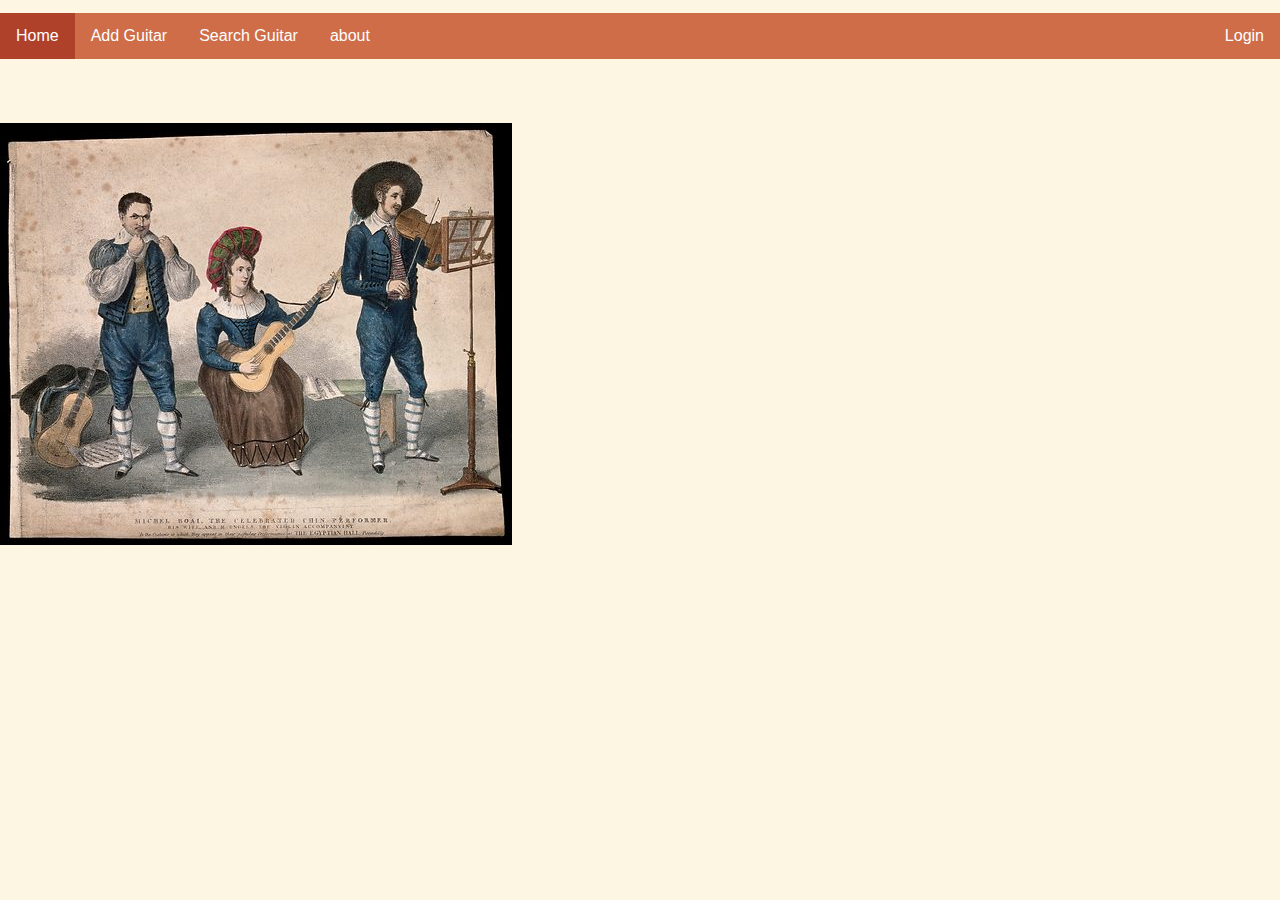
<file: src/index.html>
<!DOCTYPE html>
<html lang="en">
<head>
  <meta charset="UTF-8">
  <meta name="viewport" content="width=device-width, initial-scale=1.0">
  <title>Guitar Inventory Management</title>
  <link rel="stylesheet" href="navbar.css">
  <script src="configuration.js"></script>
  <style>
    body {
      font-family: 'Arial', sans-serif;
      background-color: #fdf6e3;
      margin: 0;
      padding: 0;
    }

    .container {
      width: 60%;
      margin: 2em auto;
      padding: 2em;
      background-color: #fffff0;
      box-shadow: 0 0 10px 0 rgba(0, 0, 0, 0.1);
    }

    .form-container {
      display: none;
    }

    .form-container.active {
      display: block;
    }

    .header {
      background-color: #f8f1e7;
      padding: 10px;
      text-align: left;
      border-bottom: 1px solid #ccc;
      font-family: Arial, sans-serif;
      display: flex;
      justify-content: space-between;
      margin-bottom: 20px;
    }

    .header h1 {
      margin: 0;
      color: black;
    }
    .header a {
      text-decoration: none;
      color: brown;
    }

    .nav {
      display: flex;
      gap: 15px;
    }

    .nav a {
      text-decoration: none;
      color: brown;
      background: #fdf6e3;
      padding: 10px;
      border-radius: 5px;
    }

    .invisible-button {
      background: none;
      border: none;
      padding: 0;
      font: inherit;
      cursor: pointer;
      outline: inherit;
      color: inherit;
    }

    .active {
      display: block;
    }

    img {
      max-width: 100%;
      max-height: 100%;
      margin: auto;
    }
  </style>
</head>
<body>
  <ul class="topnav">
    <li><a class="active" href="index.html">Home</a></li>
    <li><a href="addGuitar.html">Add Guitar</a></li>        
    <li><a  href="searchGuitar.html">Search Guitar</a></li>
    <li><a href="about.html">about</a></li>
    <li class="right"><a  href="login.html">Login</a></li>
  </ul>

      <img src="guitarphoto.png" alt="">
    </div>
  </div>
</body>
</html>
</file>
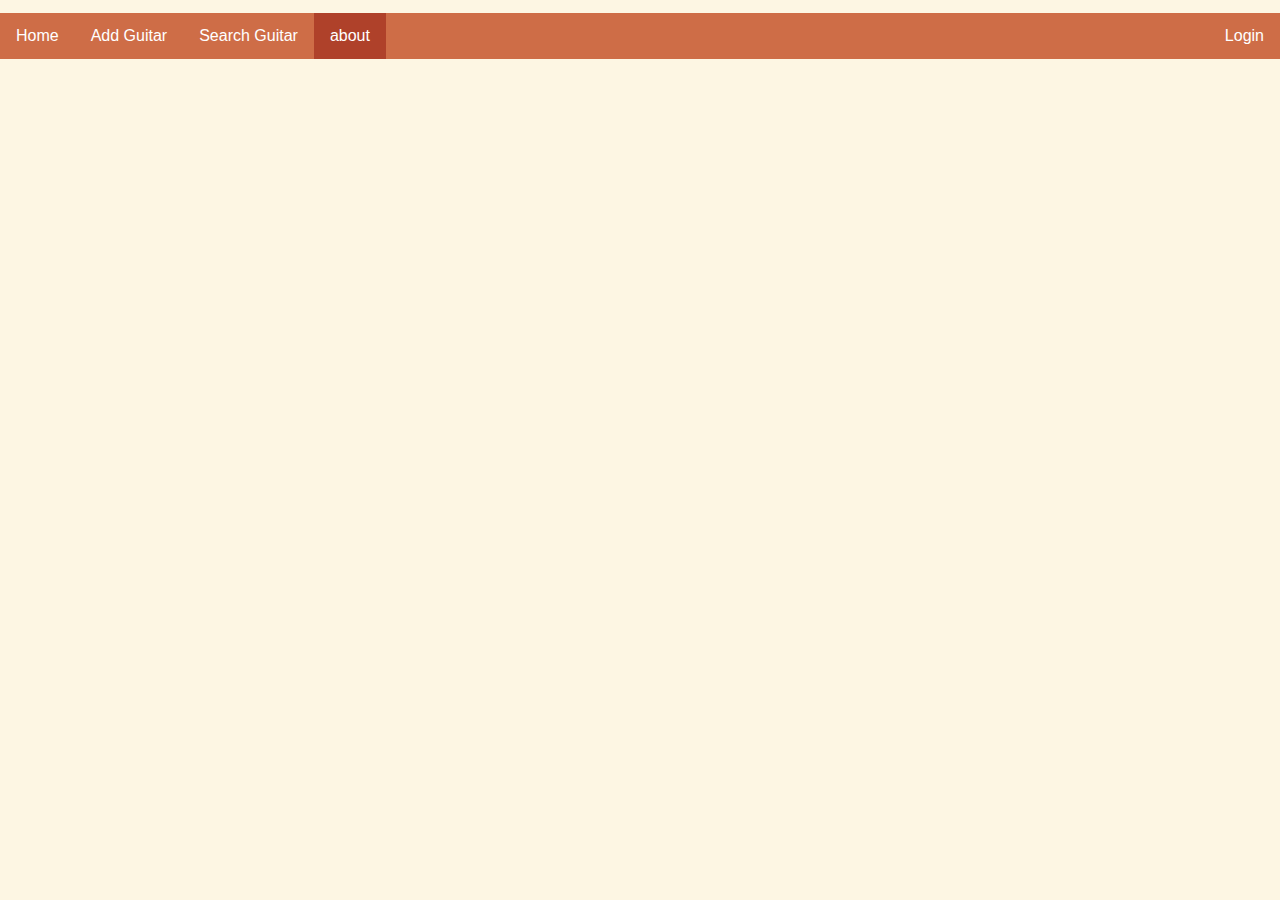
<file: src/about.html>
<!DOCTYPE html>
<html lang="en">
<head>
  <meta charset="UTF-8">
  <meta name="viewport" content="width=device-width, initial-scale=1.0">
  <title>About </title>
  <link rel="stylesheet" href="about.css">
  <link rel="stylesheet" href="navbar.css">
  <script src="configuration.js"></script>

</head>
<body>
  <ul class="topnav">
    <li><a href="index.html">Home</a></li>
    <li><a href="addGuitar.html">Add Guitar</a></li>        
    <li><a  href="searchGuitar.html">Search Guitar</a></li>
    <li><a class="active" href="about.html">about</a></li>
    <li class="right"><a  href="login.html">Login</a></li>
  </ul>


    <div class="form-container active">
      <h1></h1>
      <p></p>
    </div>
  </div>
</body>
</html>
</file>
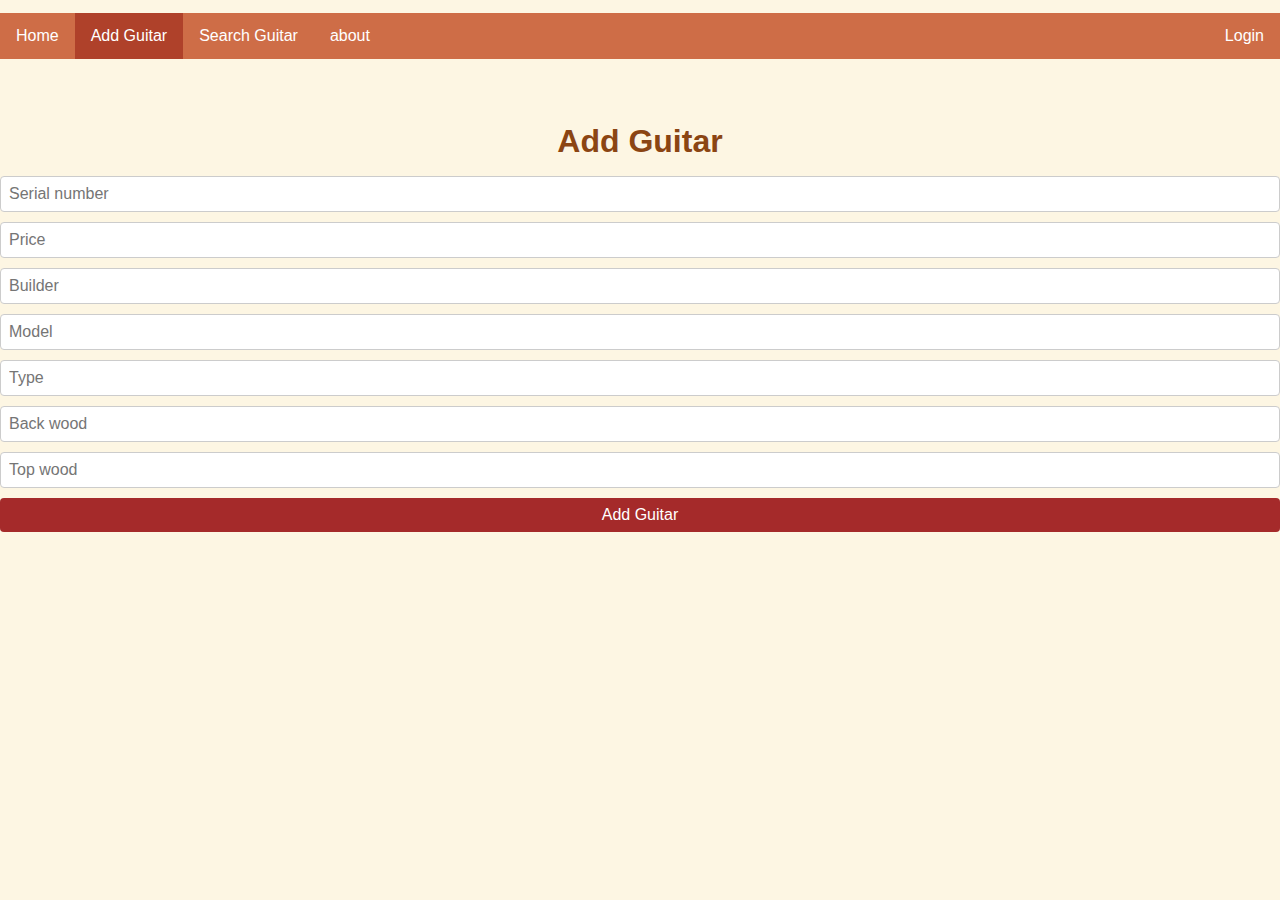
<file: src/addGuitar.html>
<!DOCTYPE html>
<html lang="en">
<head>
  <meta charset="UTF-8">
  <meta name="viewport" content="width=device-width, initial-scale=1.0">
  <title>Guitar Inventory Management</title>
  <style>
    body {
      font-family: 'Arial', sans-serif;
      background-color: #fdf6e3;
      margin: 0;
      padding: 0;
    }

    .container {
      width: 60%;
      margin: 2em auto;
      padding: 2em;
      background-color: #fffff0;
      box-shadow: 0 0 10px 0 rgba(0, 0, 0, 0.1);
    }

    .header {
      background-color: #f8f1e7;
      padding: 10px;
      text-align: left;
      border-bottom: 1px solid #ccc;
      font-family: Arial, sans-serif;
      display: flex;
      justify-content: space-between;
      margin-bottom: 20px;
    }

    .header h1 {
      margin: 0;
      color: black; /* Add this line to set the color to black */

    }

    .nav {
      display: flex;
      gap: 15px;
    }

    .nav a {
      text-decoration: none;
      color: brown;
      background: #fdf6e3;
      padding: 10px;
      border-radius: 5px;
    }

    .form-container {
      display: none;
    }

    .form-container.active {
      display: block;
    }

    .form-title {
      color: #8b4513;
      font-size: 2em;
      text-align: center;
      margin-bottom: 0.5em;
    }

    .form-container form {
      display: flex;
      flex-direction: column;
    }

    .form-container input[type="text"] {
      font-size: 1em;
      padding: 0.5em;
      border: 1px solid #ccc;
      border-radius: 4px;
      margin-bottom: 10px;
    }

    .form-container input[type="submit"] {
      font-size: 1em;
      padding: 0.5em;
      color: white;
      background-color: #8b4513;
      border: none;
      border-radius: 4px;
      cursor: pointer;
      width: auto;
    }

    .form-container input[type="submit"]:hover {
      background-color: #a0522d;
    }

    .header a {
      text-decoration: none;
      color: brown;
    }
    #addGuitarButton {
  font-size: 1em;
  padding: 0.5em;
  color: white;
  background-color: brown;
  border: none;
  border-radius: 4px;
  cursor: pointer;
  width: auto;
}

#addGuitarButton:hover {
  background-color: #8b4513;
}
  </style>
    <link rel="stylesheet" href="navbar.css">

</head>
<link rel="stylesheet" href="navbar.css">

<body>
  <ul class="topnav">
    <li><a href="index.html">Home</a></li>
    <li><a class="active" href="addGuitar.html">Add Guitar</a></li>        
    <li><a  href="searchGuitar.html">Search Guitar</a></li>
    <li><a href="about.html">about</a></li>
    <li class="right"><a  href="login.html">Login</a></li>
  </ul>


    <div id="addGuitarPage" class="form-container active">
      <h1 class="form-title">Add Guitar</h1>
      <form id="addGuitarForm">
        <input type="text" id="serialNumber" name="serialNumber" placeholder="Serial number">
        <input type="text" id="price" name="price" placeholder="Price">
        <input type="text" id="builder" name="builder" placeholder="Builder">
        <input type="text" id="model" name="model" placeholder="Model">
        <input type="text" id="type" name="type" placeholder="Type">
        <input type="text" id="backWood" name="backWood" placeholder="Back wood">
        <input type="text" id="topWood" name="topWood" placeholder="Top wood">
        <button id="addGuitarButton">Add Guitar</button>
      </form>
    </div>
  </div>
  <script src="configuration.js"></script>

  <script>
  let host = configuration.host();
      let remoteHost = "https://hw08-latest.onrender.com";
       // Add an event listener to the form submission
       document.getElementById("addGuitarForm").addEventListener("submit", async function(event) {
    event.preventDefault(); // Prevent default form submission behavior
    
    let message = "";
    let serialNumber = document.getElementById("serialNumber").value;
    let price = document.getElementById("price").value;
    let builder = document.getElementById("builder").value;
    let model = document.getElementById("model").value;
    let type = document.getElementById("type").value;
    let backWood = document.getElementById("backWood").value;
    let topWood = document.getElementById("topWood").value;
    const guitarData = {
      serialNumber: serialNumber,
      price: price,
      builder: builder,
      model: model,
      type: type,
      backWood: backWood,
      topWood: topWood
    };
    console.log("Guitar data:", guitarData);
    const token = getTheToken();

    let request = {
      method: "POST",
      headers: {
        "Content-Type": "application/json",
        'Authorization': `Bearer ${token}`
      },
      body: JSON.stringify(guitarData)
    };
    let response = await fetch(host + "/inventory", request);
    if (response.status === 200) {
      message = "Guitar added successfully!";
    } else {
      message = "Failed to add guitar!";
    }
    window.alert(message);
  });

  async function logout() {
            removeTheToken();
          }
  </script>
</body>
</html>
</file>
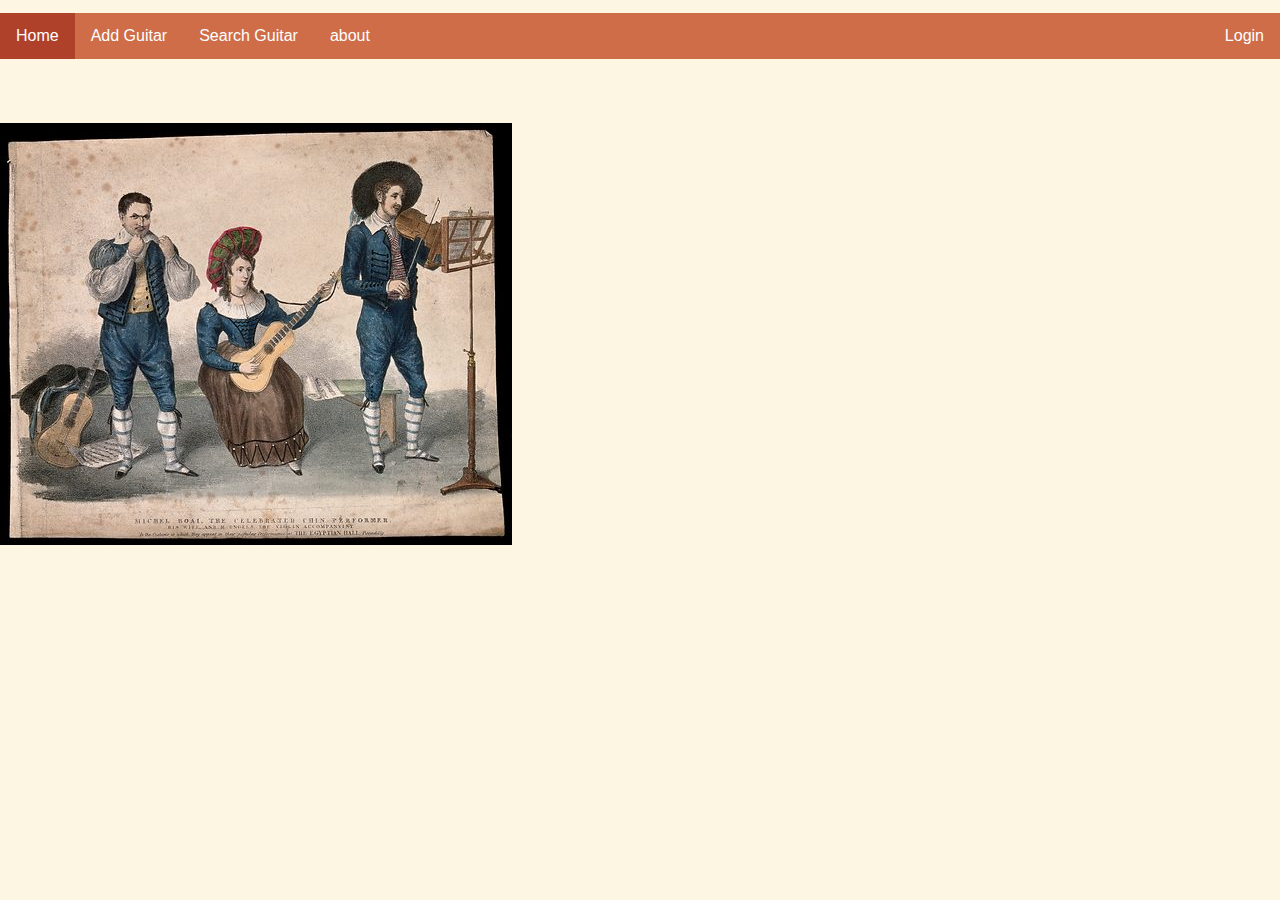
<file: src/inventoryManagement.html>
<!DOCTYPE html>
<html lang="en">
<head>
  <meta charset="UTF-8">
  <meta name="viewport" content="width=device-width, initial-scale=1.0">
  <title>Guitar Inventory Management</title>
  <link rel="stylesheet" href="navbar.css">
  <script src="configuration.js"></script>
  <style>
    body {
      font-family: 'Arial', sans-serif;
      background-color: #fdf6e3;
      margin: 0;
      padding: 0;
    }

    .container {
      width: 60%;
      margin: 2em auto;
      padding: 2em;
      background-color: #fffff0;
      box-shadow: 0 0 10px 0 rgba(0, 0, 0, 0.1);
    }

    .form-container {
      display: none;
    }

    .form-container.active {
      display: block;
    }

    .header {
      background-color: #f8f1e7;
      padding: 10px;
      text-align: left;
      border-bottom: 1px solid #ccc;
      font-family: Arial, sans-serif;
      display: flex;
      justify-content: space-between;
      margin-bottom: 20px;
    }

    .header h1 {
      margin: 0;
      color: black;
    }
    .header a {
      text-decoration: none;
      color: brown;
    }

    .nav {
      display: flex;
      gap: 15px;
    }

    .nav a {
      text-decoration: none;
      color: brown;
      background: #fdf6e3;
      padding: 10px;
      border-radius: 5px;
    }

    .invisible-button {
      background: none;
      border: none;
      padding: 0;
      font: inherit;
      cursor: pointer;
      outline: inherit;
      color: inherit;
    }

    .active {
      display: block;
    }

    img {
      max-width: 100%;
      max-height: 100%;
      margin: auto;
    }
  </style>
</head>
<body>
  <ul class="topnav">
    <li><a class="active" href="inventoryManagement.html">Home</a></li>
    <li><a href="addGuitar.html">Add Guitar</a></li>        
    <li><a  href="searchGuitar.html">Search Guitar</a></li>
    <li><a href="about.html">about</a></li>
    <li class="right"><a  href="login.html">Login</a></li>
  </ul>

      <img src="guitarphoto.png" alt="">
    </div>
  </div>
</body>
</html>
</file>
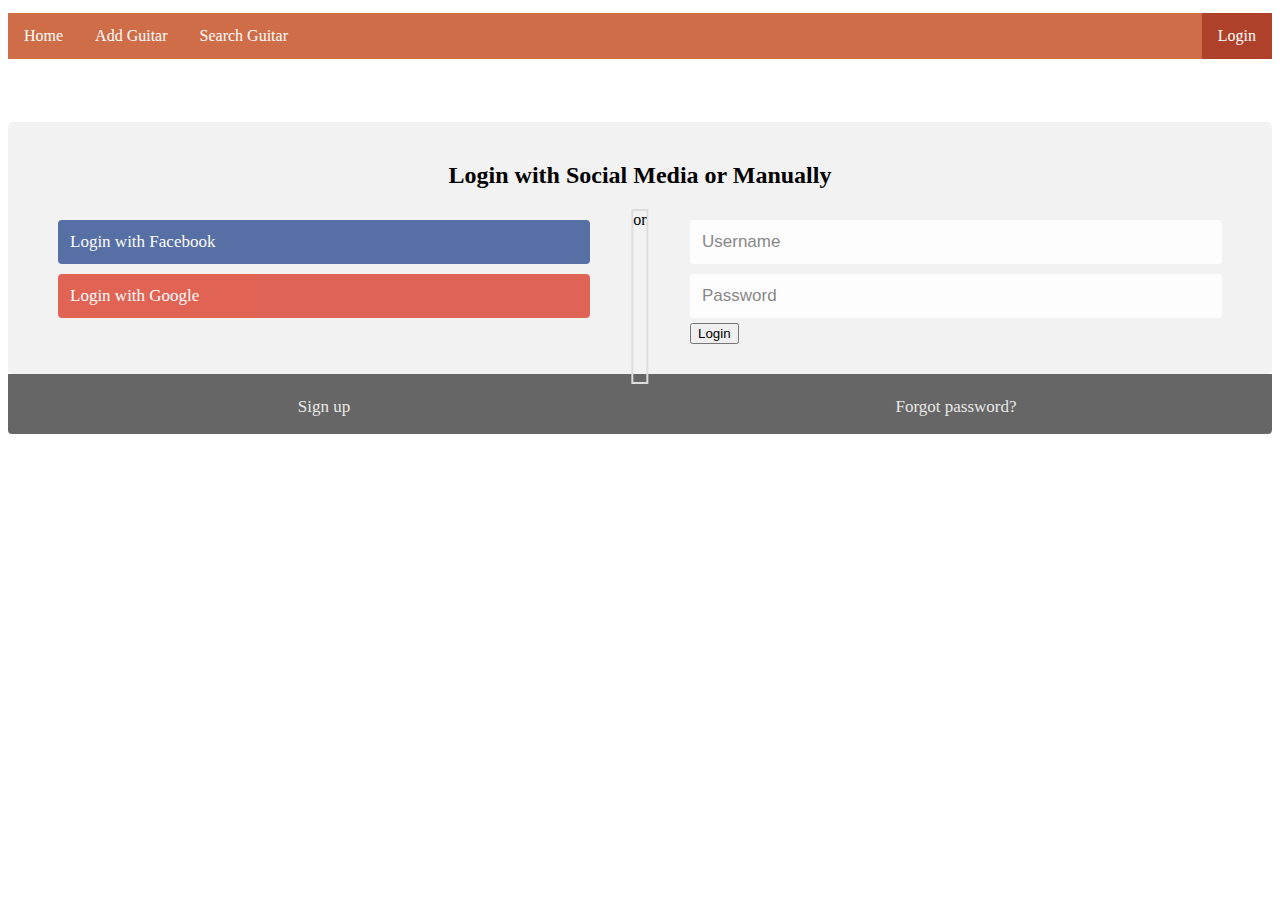
<file: src/login.html>
<!DOCTYPE html>
<html lang="en">
<head>
    <meta charset="UTF-8">
    <meta name="viewport" content="width=device-width, initial-scale=1.0">
    <link rel="stylesheet" href="navbar.css">
    <link rel="stylesheet" href="login.css">
    <title>Login/Registeration</title>
</head>

<body>
  <script src="configuration.js"></script>
    <ul class="topnav">
        <li><a  href="index.html">Home</a></li>
        <li><a href="addGuitar.html">Add Guitar</a></li>        
        <li><a href="searchGuitar.html">Search Guitar</a></li>
        <li class="right"><a  class="active" href="login.html">Login</a></li>
    </ul>

      <div class="container">
        <form>
          <div class="row">
            <h2 style="text-align:center">Login with Social Media or Manually</h2>
            <div class="vl">
              <span class="vl-innertext">or</span>
            </div>
      
            <div class="col">
              <a href="#" class="fb btn">
                <i class="fa fa-facebook fa-fw"></i> Login with Facebook
              </a>           
              <a href="#" class="google btn">
                <i class="fa fa-google fa-fw"></i> Login with Google
              </a>
            </div>
      
            <div class="col">
              <div class="hide-md-lg">
                <p>Or sign in manually:</p>
              </div>
      
              <input type="text" id="username" placeholder="Username" required>
              <input type="password" id="password" placeholder="Password" required> 
              <button type="button" onclick="login()">Login</button>
            </div>
      
          </div>
        </form>
      </div>
      
      <div class="bottom-container">
        <div class="row">
          <div class="col">
            <a href="register.html" style="color:white" class="btn">Sign up</a>
          </div>
          <div class="col">
            <a href="#" style="color:white" class="btn">Forgot password?</a>
          </div>
        </div>
      </div>

 
    
</body>
</html>
</file>
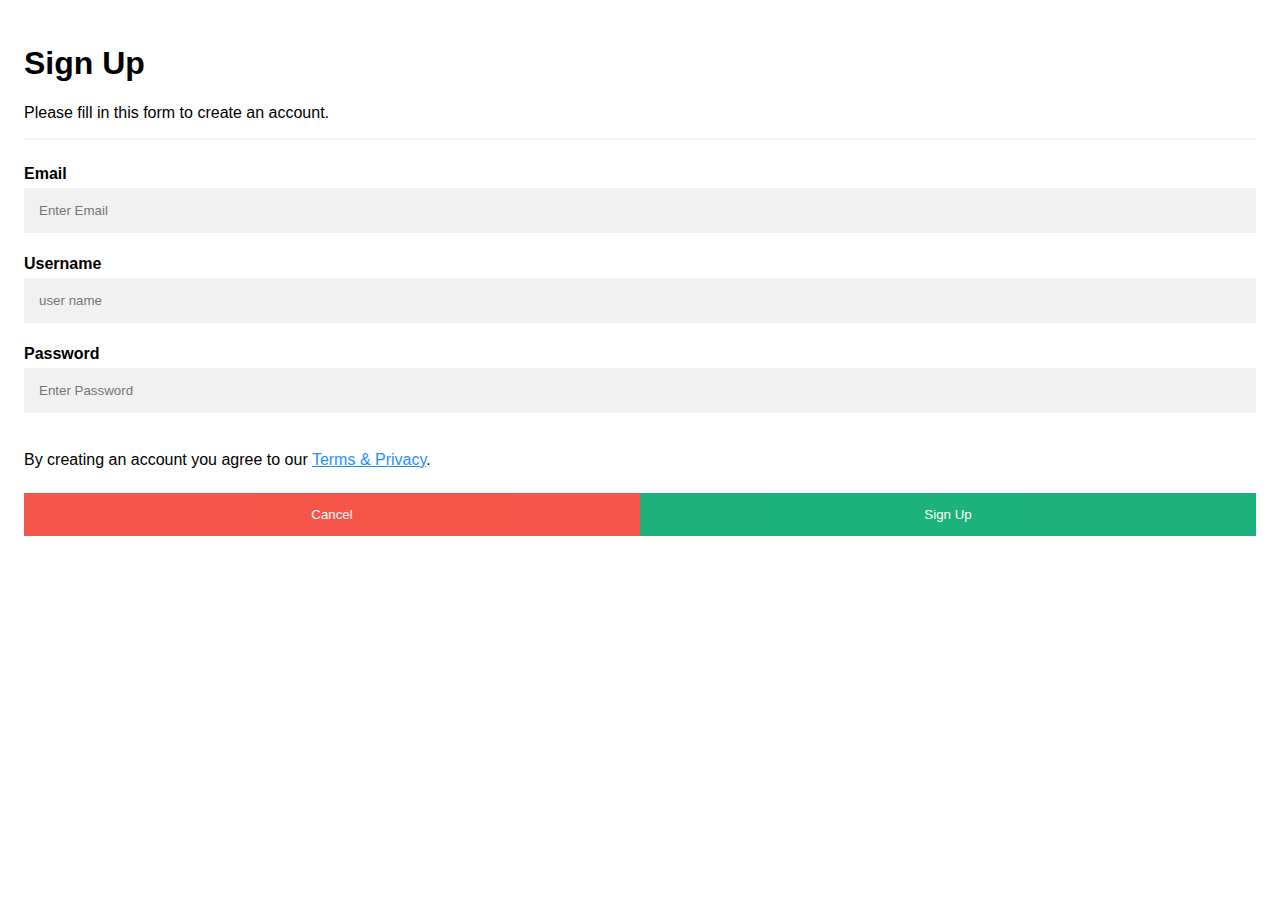
<file: src/register.html>
<!DOCTYPE html>
<html>
<style>
body {font-family: Arial, Helvetica, sans-serif;}
* {box-sizing: border-box}

/* Full-width input fields */
input[type=text], input[type=password] {
  width: 100%;
  padding: 15px;
  margin: 5px 0 22px 0;
  display: inline-block;
  border: none;
  background: #f1f1f1;
}

input[type=text]:focus, input[type=password]:focus {
  background-color: #ddd;
  outline: none;
}

hr {
  border: 1px solid #f1f1f1;
  margin-bottom: 25px;
}

/* Set a style for all buttons */
button {
  background-color: #04AA6D;
  color: white;
  padding: 14px 20px;
  margin: 8px 0;
  border: none;
  cursor: pointer;
  width: 100%;
  opacity: 0.9;
}

button:hover {
  opacity:1;
}

/* Extra styles for the cancel button */
.cancelbtn {
  padding: 14px 20px;
  background-color: #f44336;
}

/* Float cancel and signup buttons and add an equal width */
.cancelbtn, .signupbtn {
  float: left;
  width: 50%;
}

/* Add padding to container elements */
.container {
  padding: 16px;
}

/* Clear floats */
.clearfix::after {
  content: "";
  clear: both;
  display: table;
}

/* Change styles for cancel button and signup button on extra small screens */
@media screen and (max-width: 300px) {
  .cancelbtn, .signupbtn {
     width: 100%;
  }
}
</style>
<body>
  <form id="registrationForm"> <!-- Added ID to the form -->

  <div class="container">
    <h1>Sign Up</h1>
    <p>Please fill in this form to create an account.</p>
    <hr>

    <label for="email"><b>Email</b></label>
    <input type="text" id="email" placeholder="Enter Email" name="email" required>

    

    <label for="username"><b>Username</b></label>
    <input type="password" id="username" placeholder="user name" name="psw-repeat" required>
    <label for="psw"><b>Password</b></label>
    <input type="password" id="psw" placeholder="Enter Password" name="psw" required>
    
    
    
    <p>By creating an account you agree to our <a href="#" style="color:dodgerblue">Terms & Privacy</a>.</p>

    <div class="clearfix">
      <button type="button" class="cancelbtn">Cancel</button>
      <button type="submit" class="signupbtn">Sign Up</button>
    </div>
  </div>
</form>


<script>
  let host = `http://localhost:8080`;
  let remoteHost = "https://hw08-latest.onrender.com";
  let menuDiv = document.getElementById(`menu`);
  let message = "";
  document.getElementById("registrationForm").addEventListener("submit", async function(event){
      event.preventDefault(); // Prevents the default form submission
      const token = getTheToken();

      // Collect user input
      var email = document.getElementById("email").value;
      var password = document.getElementById("psw").value;
      var username = document.getElementById("username").value;
  
      
      // Create user object
      const user = {
          email: email,
          username: username,
          password: password
      };
      console.log(user);

  
      let request = {
          method: `POST`,
          headers: {
              "Content-Type": `application/json`,
              'Authorization': `Bearer ${token}`

          },
          body: JSON.stringify(user)
      };
      let response = await fetch(host + `/signup`, request);
      if(response.status === 200) {
          message = alert("User created successfully!");
          window.location.href = "signin.html";
      } else {
          message = alert("User creation failed!");
      }
  });

</script>

  
  </body>
  </html>
</file>
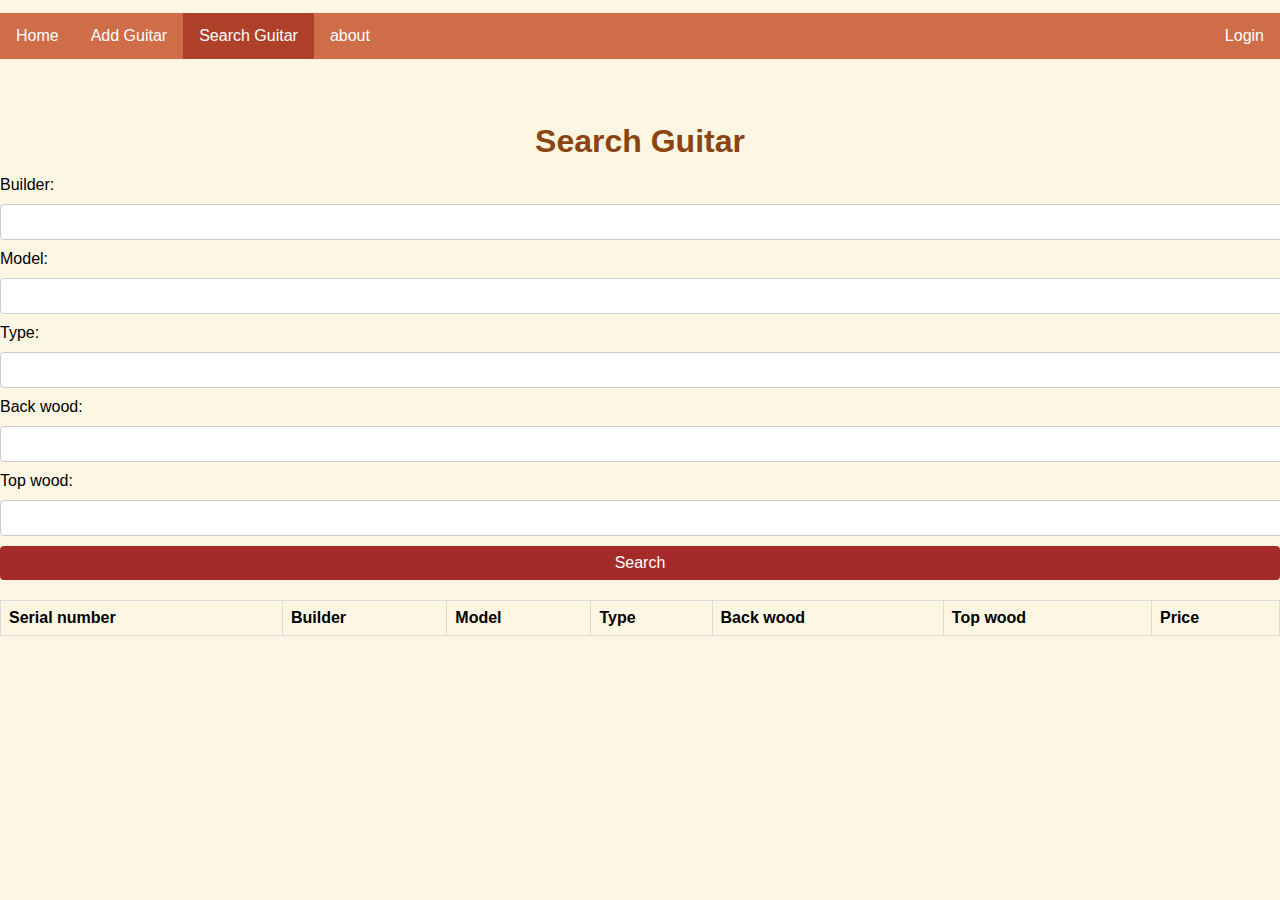
<file: src/searchGuitar.html>
<!DOCTYPE html>
<html lang="en">
<head>
  <meta charset="UTF-8">
  <meta name="viewport" content="width=device-width, initial-scale=1.0">
  <title>Guitar Inventory Management - Search</title>
  <link rel="stylesheet" href="searchGuitar.css">
  <link rel="stylesheet" href="navbar.css">

  <script src="searchGuitar.js"></script>
  <script src="configuration.js"></script>

</head>
<body>
  <ul class="topnav">
    <li><a href="index.html">Home</a></li>
    <li><a href="addGuitar.html">Add Guitar</a></li>        
    <li><a class="active" href="searchGuitar.html">Search Guitar</a></li>
    <li><a href="about.html">about</a></li>
    <li class="right"><a  href="login.html">Login</a></li>
  </ul>

    <div id="searchGuitarPage" class="form-container active">
      <h1 class="form-title">Search Guitar</h1>
      <form class="search-form">
        <label for="builder">Builder:</label>
        <input type="text" id="builder" name="builder">

        <label for="model">Model:</label>
        <input type="text" id="model" name="model">

        <label for="type">Type:</label>
        <input type="text" id="type" name="type">

        <label for="backWood">Back wood:</label>
        <input type="text" id="backWood" name="backWood">

        <label for="topWood">Top wood:</label>
        <input type="text" id="topWood" name="topWood">
        <button type="button" class="search-button" onclick="searchGuitar()">Search</button>
      </form>
      <div id="searchResults" class="search-results">
        <table id="searchTable">
          <thead>
            <tr>
              <th>Serial number</th>
              <th>Builder</th>
              <th>Model</th>
              <th>Type</th>
              <th>Back wood</th>
              <th>Top wood</th>
              <th>Price</th>
            </tr>
          </thead>
          <tbody id="tableBody"></tbody>
        </table>
      </div>
    </div>
  </div>


  
</body>
</html>
</file>
<file: src/navbar.css>
ul.topnav {
    list-style-type: none;
    margin-top: 1%;
    margin-bottom: 5%;
    padding: 0;
    overflow: hidden;
    background-color: #ce6d47;
  }
  
  ul.topnav li {float: left;}
  
  ul.topnav li a {
    display: block;
    color: white;
    text-align: center;
    padding: 14px 16px;
    text-decoration: none;
  }
  
  ul.topnav li a:hover:not(.active) {background-color: #f8ebcb;}
  
  ul.topnav li a.active {background-color:#af412a; }
  
  ul.topnav li.right {float: right;}
  
  @media screen and (max-width: 600px) {
    ul.topnav li.right, 
    ul.topnav li {float: none;}
  }
</file>
<file: src/about.css>
body {
    font-family: 'Arial', sans-serif;
    background-color: #fdf6e3;
    margin: 0;
    padding: 0;
}

.container {
    width: 60%;
    margin: 2em auto;
    padding: 2em;
    background-color: #fffff0; /* Background color for the container */
    box-shadow: 0 0 10px 0 rgba(0, 0, 0, 0.1);
}

.header {
    background-color: #f8f1e7;
    padding: 10px;
    text-align: left;
    border-bottom: 1px solid #ccc;
    font-family: Arial, sans-serif;
    display: flex;
    justify-content: space-between;
    margin-bottom: 20px;
}

.header h1 {
    margin: 0;
    color: #000;
    text-decoration: none; /* Remove underline */
}
.header a {
    text-decoration: none;
    color: brown;
  }

.nav {
    display: flex;
    gap: 15px;
}

.nav a {
    text-decoration: none;
    color: brown;
    background: #fdf6e3;
    padding: 10px;
    border-radius: 5px;
  }

.nav a:hover {
    background: #f8f1e7;
}

.form-container {
    display: none;
}

.form-container.active {
    display: block;
}
</file>
<file: src/login.css>
* {box-sizing: border-box}

/* style the container */
.container {
  position: relative;
  border-radius: 5px;
  background-color: #f2f2f2;
  padding: 20px 0 30px 0;
}

/* style inputs and link buttons */
input,
.btn {
  width: 100%;
  padding: 12px;
  border: none;
  border-radius: 4px;
  margin: 5px 0;
  opacity: 0.85;
  display: inline-block;
  font-size: 17px;
  line-height: 20px;
  text-decoration: none; /* remove underline from anchors */
}

input:hover,
.btn:hover {
  opacity: 1;
}

/* add appropriate colors to fb, twitter and google buttons */
.fb {
  background-color: #3B5998;
  color: white;
}

.twitter {
  background-color: #55ACEE;
  color: white;
}

.google {
  background-color: #dd4b39;
  color: white;
}

/* style the submit button */
input[type=submit] {
  background-color: #04AA6D;
  color: white;
  cursor: pointer;
}

input[type=submit]:hover {
  background-color: #45a049;
}

/* Two-column layout */
.col {
  float: left;
  width: 50%;
  margin: auto;
  padding: 0 50px;
  margin-top: 6px;
}

/* Clear floats after the columns */
.row:after {
  content: "";
  display: table;
  clear: both;
}

/* vertical line */
.vl {
  position: absolute;
  left: 50%;
  transform: translate(-50%);
  border: 2px solid #ddd;
  height: 175px;
}

/* text inside the vertical line */
.inner {
  position: absolute;
  top: 50%;
  transform: translate(-50%, -50%);
  background-color: #f1f1f1;
  border: 1px solid #ccc;
  border-radius: 50%;
  padding: 8px 10px;
}

/* hide some text on medium and large screens */
.hide-md-lg {
  display: none;
}

/* bottom container */
.bottom-container {
  text-align: center;
  background-color: #666;
  border-radius: 0px 0px 4px 4px;
}

/* Responsive layout - when the screen is less than 650px wide, make the two columns stack on top of each other instead of next to each other */
@media screen and (max-width: 650px) {
  .col {
    width: 100%;
    margin-top: 0;
  }
  /* hide the vertical line */
  .vl {
    display: none;
  }
  /* show the hidden text on small screens */
  .hide-md-lg {
    display: block;
    text-align: center;
  }
}
</file>
<file: src/searchGuitar.css>
body {
    font-family: 'Arial', sans-serif;
    background-color: #fdf6e3;
    margin: 0;
    padding: 0;
}

.container {
    width: 60%;
    margin: 2em auto;
    padding: 2em;
    background-color: #fffff0;
    box-shadow: 0 0 10px 0 rgba(0, 0, 0, 0.1);
}

.header {
    background-color: #f8f1e7;
    padding: 10px;
    text-align: left;
    border-bottom: 1px solid #ccc;
    font-family: Arial, sans-serif;
    display: flex;
    justify-content: space-between;
    margin-bottom: 20px;
  }

.header h1 {
    margin: 0;
    color: black; /* Add this line to set the color to black */

}

.nav {
    display: flex;
    gap: 15px;
}

.nav a {
    text-decoration: none;
    color: brown;
    background: #fdf6e3;
    padding: 10px;
    border-radius: 5px;
}

.form-container {
    display: none;
}

.form-container.active {
    display: block;
}

.form-title {
    color: #8b4513;
    font-size: 2em;
    text-align: center;
    margin-bottom: 0.5em;
}

.search-results {
    margin-top: 20px;
}

table {
    width: 100%;
    border-collapse: collapse;
    margin-top: 20px;
}

th, td {
    text-align: left;
    padding: 8px;
    border: 1px solid #ddd;
}

.search-form{
    display: flex;
    flex-direction: column;
}

.search-form label,
.search-form input {
    margin-bottom: 10px;
    width: 100%;
}

.search-form input[type="text"] {
    font-size: 1em;
    padding: 0.5em;
    border: 1px solid #ccc;
    border-radius: 4px;
}


.search-button {
    font-size: 1em;
    padding: 0.5em;
    color: white;
    background-color: brown;
    border: none;
    border-radius: 4px;
    cursor: pointer;
    width: auto;
  }
  
  .search-button:hover {
    background-color: #8b4513;
  }
  




.header a {
    text-decoration: none;
    color: brown;
}
</file>
